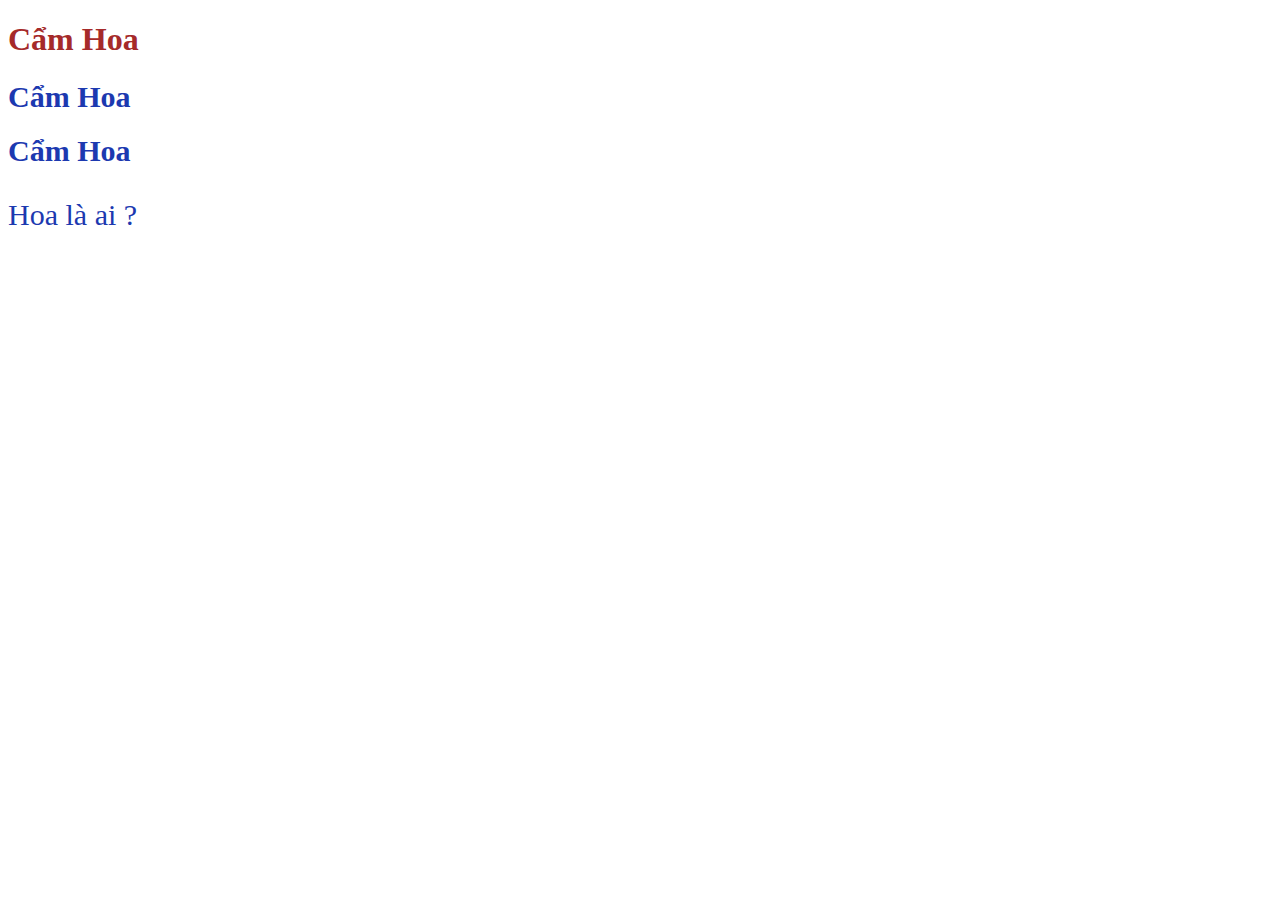
<file: index.html>
<!DOCTYPE html>
<html lang="en">
<head>
    <meta charset="UTF-8">
    <meta http-equiv="X-UA-Compatible" content="IE=edge">
    <meta name="viewport" content="width=device-width, initial-scale=1.0">
    <link rel="stylesheet" href="style.css">
    <title>ID & Class</title>
</head>
<body>
    <h1 id="first-heading">Cẩm Hoa</h1>
    <h1 class="second-heading">Cẩm Hoa</h1>
    <h1 class="second-heading">Cẩm Hoa</h1>
    <p class="second-heading">Hoa là ai ?</p>
</body>
</html>
</file>
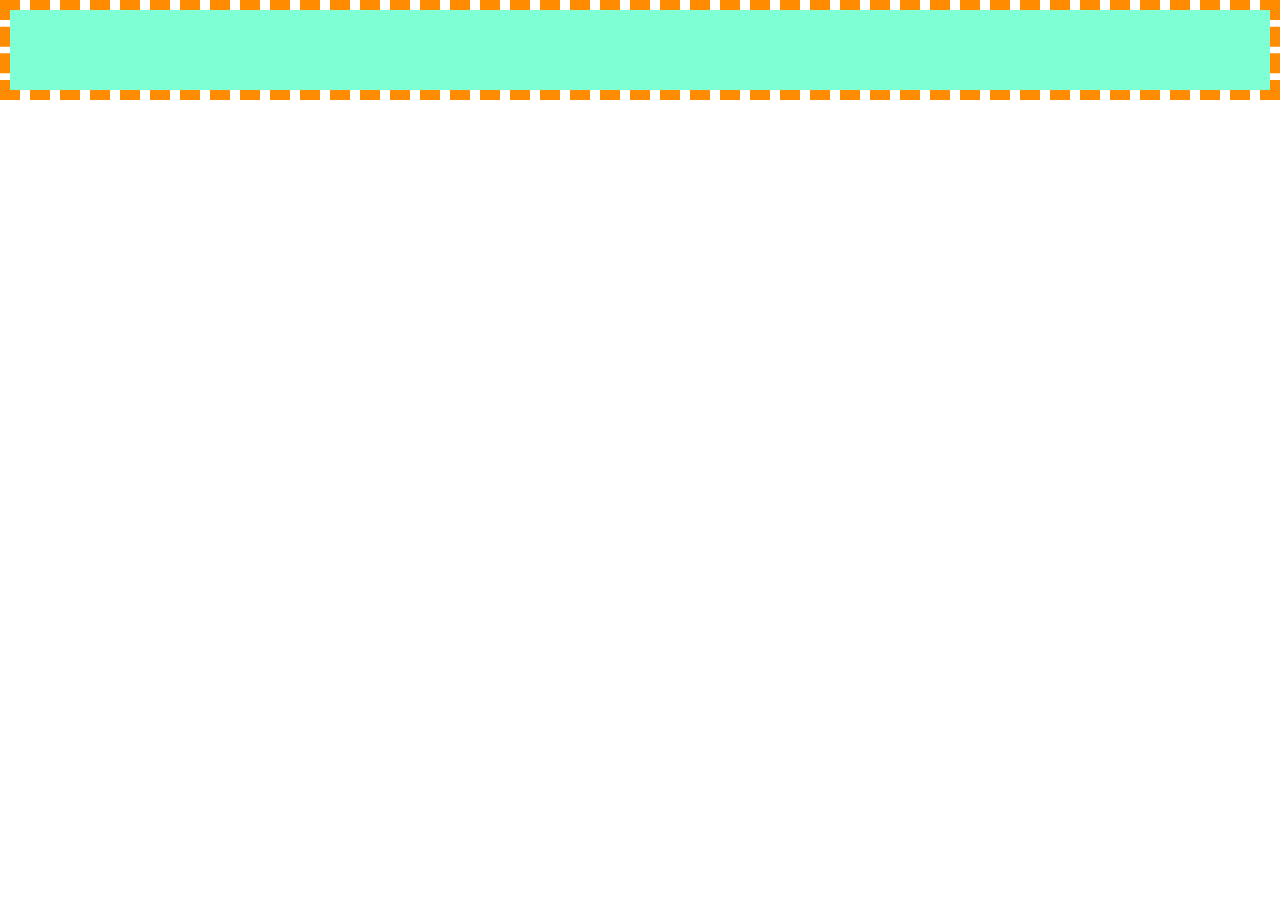
<file: Background-clip/index.html>
<!DOCTYPE html>
<html lang="en">
<head>
    <meta charset="UTF-8">
    <meta http-equiv="X-UA-Compatible" content="IE=edge">
    <meta name="viewport" content="width=device-width, initial-scale=1.0">
    <link rel="stylesheet" href="style.css">
    <title>Document</title>
</head>
<body>
    <div class="header"></div>
</body>
</html>
</file>
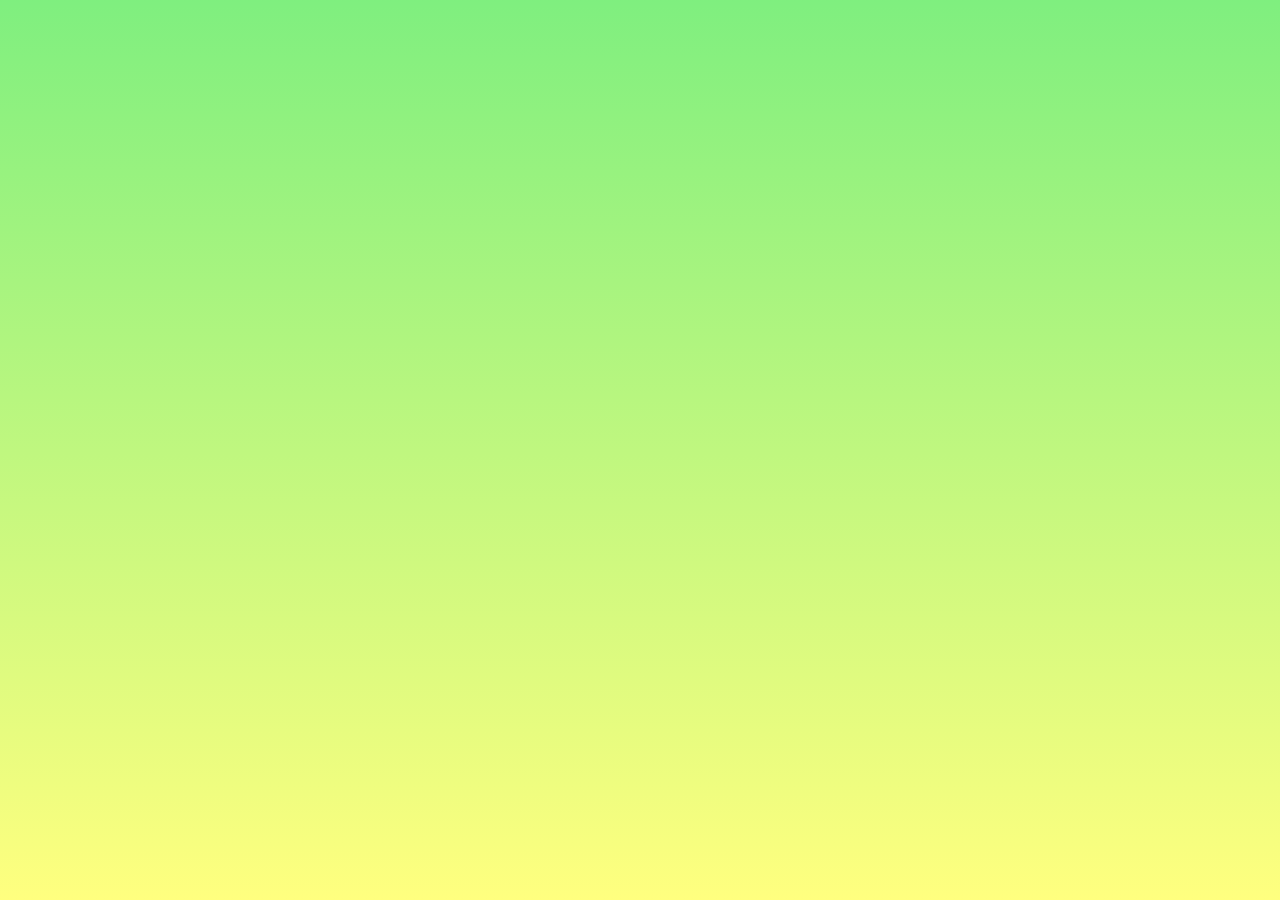
<file: Background-image/index.html>
<!DOCTYPE html>
<html lang="en">
<head>
    <meta charset="UTF-8">
    <meta name="viewport" content="width=device-width, initial-scale=1.0">
    <link rel="stylesheet" href="style.css">
    <title>Background-image</title>
</head>
<body>
    <div class="header"></div>
    <!-- <div class="go"></div> -->
</body>
</html>
</file>
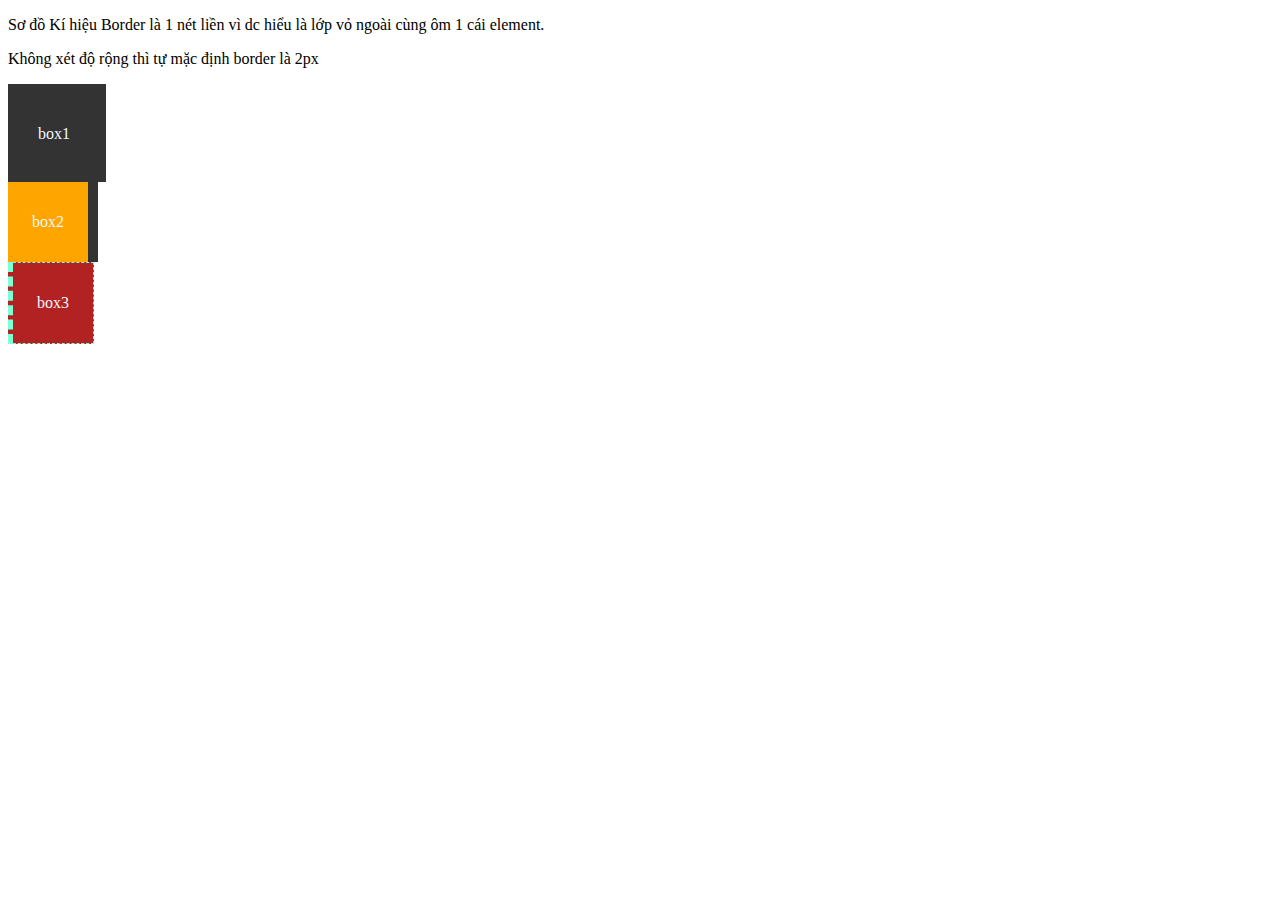
<file: BorderCss/index.html>
<!DOCTYPE html>
<html lang="en">
<head>
    <meta charset="UTF-8">
    <meta http-equiv="X-UA-Compatible" content="IE=edge">
    <meta name="viewport" content="width=device-width, initial-scale=1.0">
    <link rel="stylesheet" href="style.css">
    <title>Document</title>
</head>
<body>
    <p>
        Sơ đồ Kí hiệu Border là 1 nét liền vì dc hiểu là lớp vỏ 
        ngoài cùng ôm 1 cái element.
    </p>
    <p>
        Không xét độ rộng thì tự mặc định border là 2px
    </p>
    <div class="box box1">box1</div>
    <div class="box box2">box2</div>
    <div class="box box3">box3</div>
</body>
</html>
</file>
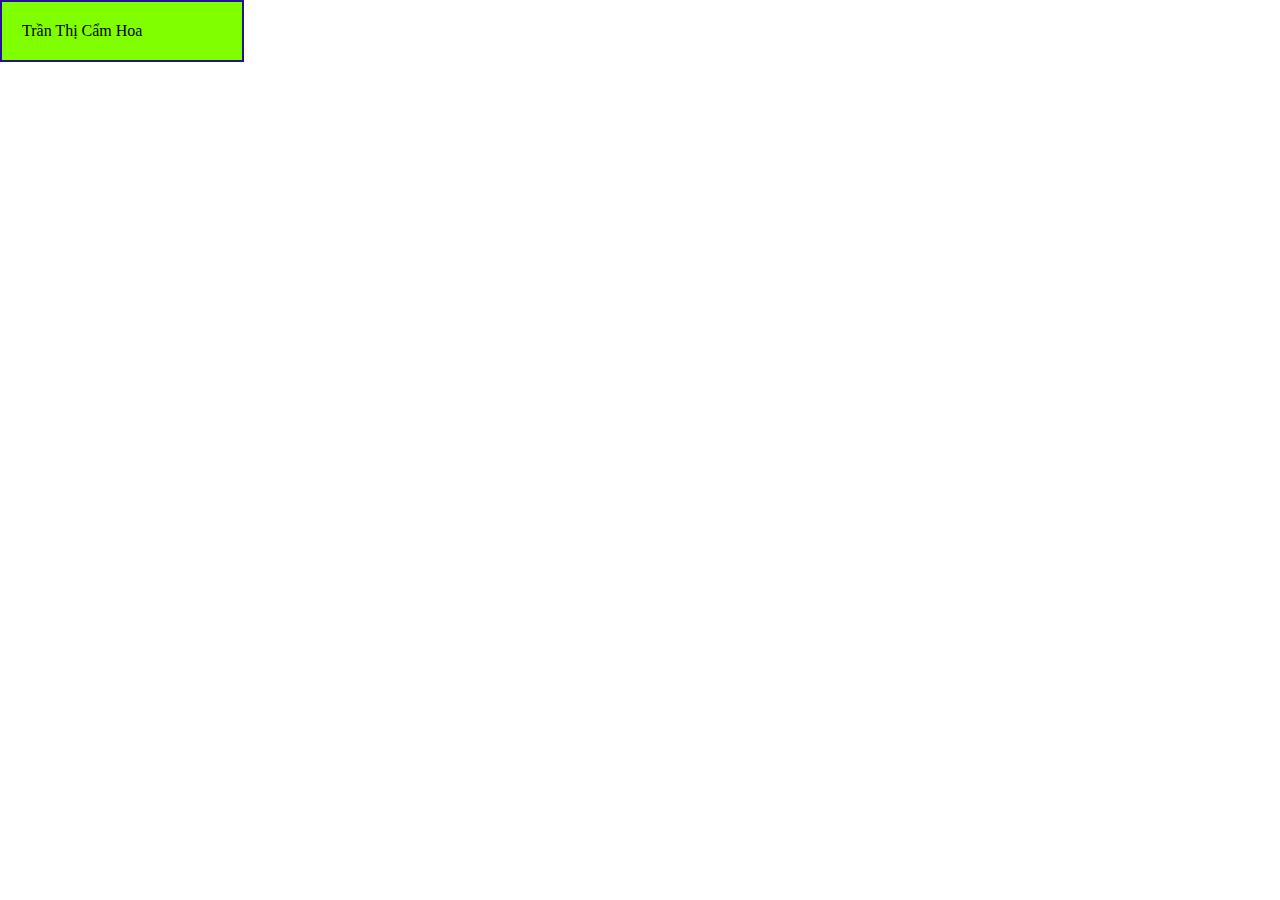
<file: Box-sizing/index.html>
<!DOCTYPE html>
<html lang="en">
<head>
    <meta charset="UTF-8">
    <meta http-equiv="X-UA-Compatible" content="IE=edge">
    <meta name="viewport" content="width=device-width, initial-scale=1.0">
    <link rel="stylesheet" href="style.css">
    <title>Box-sizing</title>
</head>
<body>
    <div class="box">
        Trần Thị Cẩm Hoa
    </div>
</body>
</html>
</file>
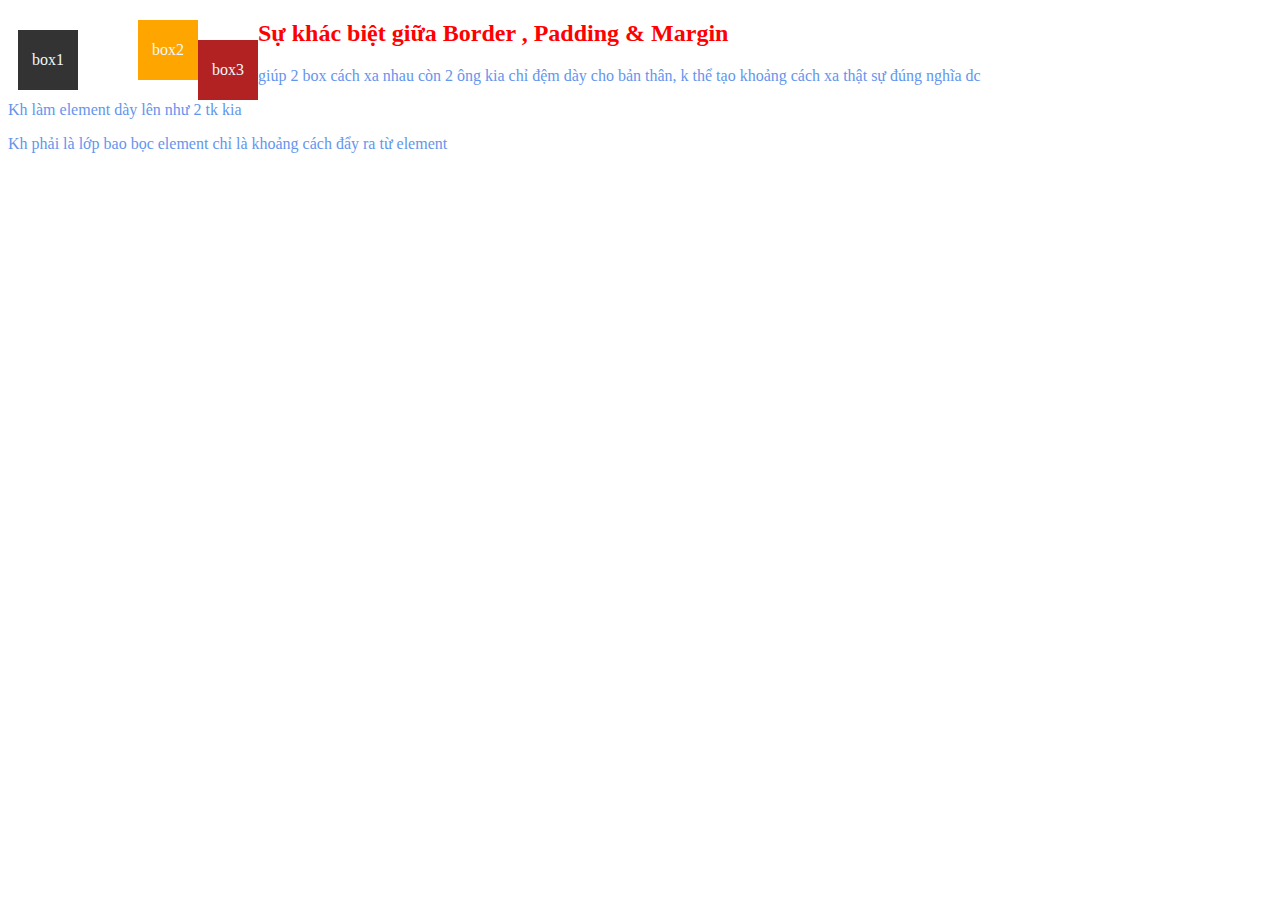
<file: MarginCss/index.html>
<!DOCTYPE html>
<html lang="en">
<head>
    <meta charset="UTF-8">
    <meta http-equiv="X-UA-Compatible" content="IE=edge">
    <meta name="viewport" content="width=device-width, initial-scale=1.0">
    <link rel="stylesheet" href="style.css">
    <title>Document</title>
</head>
<body>
    <div class="box box1">box1</div>
    <div class="box box2">box2</div>
    <div class="box box3">box3</div>
    <h2>
        Sự khác biệt giữa Border , Padding & Margin
    </h2>
    <p>
        giúp 2 box cách xa nhau 
        còn 2 ông kia chỉ đệm dày cho bản thân, k thể tạo khoảng cách xa thật sự đúng nghĩa dc
    </p>
    <p>
        Kh làm element dày lên như 2 tk kia
    </p>
    <p class="khac">
        Kh phải là lớp bao bọc element chỉ là khoảng cách đẩy ra từ element
    </p>
</body>
</html>
</file>
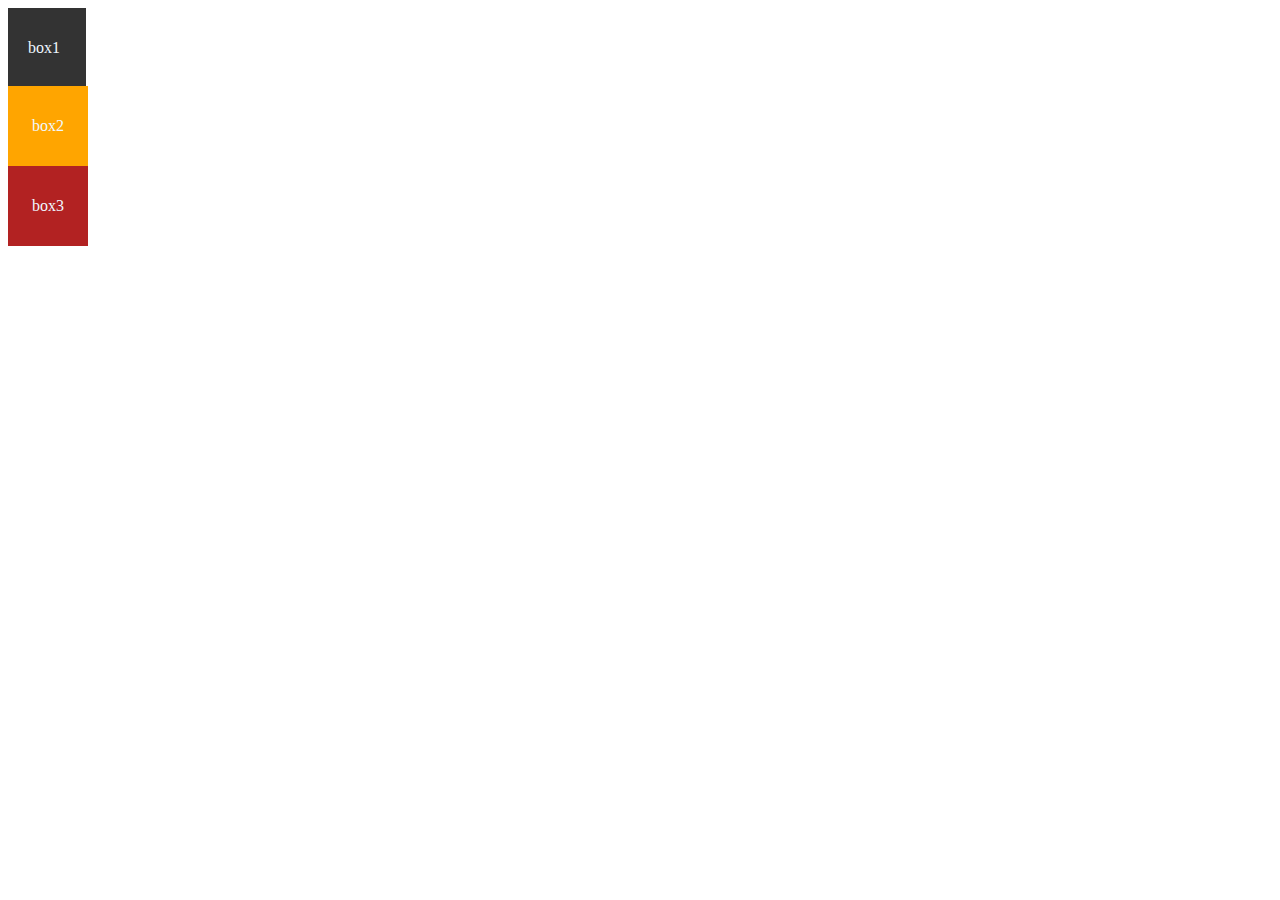
<file: PaddingCss/index.html>
<!DOCTYPE html>
<html lang="en">
<head>
    <meta charset="UTF-8">
    <meta http-equiv="X-UA-Compatible" content="IE=edge">
    <meta name="viewport" content="width=device-width, initial-scale=1.0">
    <link rel="stylesheet" href="style.css">
    <title>Padding Css</title>
    <!--đệm thêm vào-->
</head>
<body>
    <div class="box box1">box1</div>
    <div class="box box2">box2</div>
    <div class="box box3">box3</div>
</body>
</html>
</file>
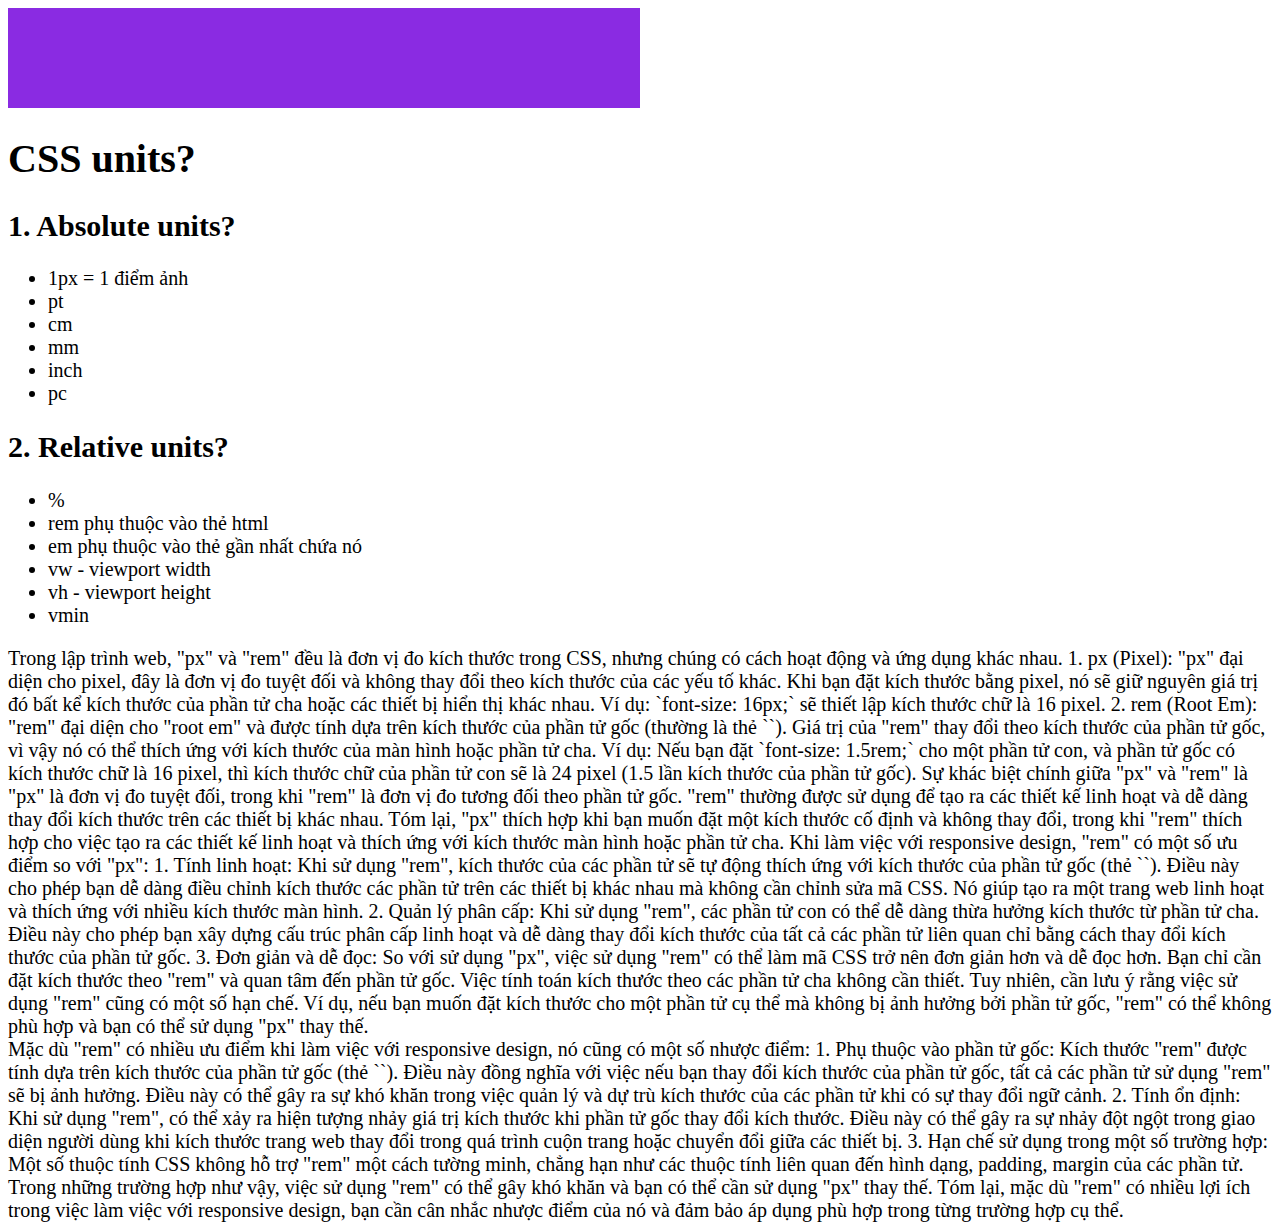
<file: units/index.html>
<!DOCTYPE html>
<html lang="en">
<head>
    <meta charset="UTF-8">
    <meta http-equiv="X-UA-Compatible" content="IE=edge">
    <meta name="viewport" content="width=device-width, initial-scale=1.0">
    <link rel="stylesheet" href="style.css">
</head>
<body>
    <div class="box">

    </div>
    <div>
        <h1>
            CSS units?
        </h1>
        <h2>
            1. Absolute units?
        </h2>
        <!--tuyet doi-->

        <ul>
            <li>1px = 1 điểm ảnh</li>
            <li>pt</li>
            <li>cm</li>
            <li>mm</li>
            <li>inch</li>
            <li>pc</li>
        </ul>
        <h2>2. Relative units?</h2>
        <!--Tuong doi , mang tính kế thừa-->

        
        <ul>
            <li>%</li>
            <!--phụ thuộc vào thằng chứa nó-->
            <li>rem phụ thuộc vào thẻ html</li>
            <li>em phụ thuộc vào thẻ gần nhất chứa nó</li>
            <li>vw - viewport width</li>
            <li>vh - viewport height</li>
            <li>vmin</li>
        </ul>
        
Trong lập trình web, "px" và "rem" đều là đơn vị đo kích thước trong CSS, nhưng chúng có cách hoạt động và ứng dụng khác nhau.

1. px (Pixel): "px" đại diện cho pixel, đây là đơn vị đo tuyệt đối và không thay đổi theo kích thước của các yếu tố khác. 
Khi bạn đặt kích thước bằng pixel, nó sẽ giữ nguyên giá trị đó bất kể kích thước của phần tử cha hoặc các thiết bị hiển thị khác nhau.
        Ví dụ: `font-size: 16px;` sẽ thiết lập kích thước chữ là 16 pixel.

2. rem (Root Em): "rem" đại diện cho "root em" và được tính dựa trên kích thước của phần tử gốc (thường là thẻ `<html>`). 
    Giá trị của "rem" thay đổi theo kích thước của phần tử gốc, vì vậy nó có thể thích ứng với kích thước của màn hình hoặc phần tử cha.
    Ví dụ: Nếu bạn đặt `font-size: 1.5rem;` cho một phần tử con, và phần tử gốc có kích thước chữ là 16 pixel, thì kích thước chữ 
    của phần tử con sẽ là 24 pixel (1.5 lần kích thước của phần tử gốc).

Sự khác biệt chính giữa "px" và "rem" là "px" là đơn vị đo tuyệt đối, trong khi "rem" là đơn vị đo tương đối theo phần tử gốc. 
    "rem" thường được sử dụng để tạo ra các thiết kế linh hoạt và dễ dàng thay đổi kích thước trên các thiết bị khác nhau.

Tóm lại, "px" thích hợp khi bạn muốn đặt một kích thước cố định và không thay đổi, trong khi "rem" thích hợp cho việc tạo ra các 
    thiết kế linh hoạt và thích ứng với kích thước màn hình hoặc phần tử cha.




    Khi làm việc với responsive design, "rem" có một số ưu điểm so với "px":

1. Tính linh hoạt: Khi sử dụng "rem", kích thước của các phần tử sẽ tự động thích ứng với kích thước của phần tử gốc (thẻ `<html>`). Điều này cho phép bạn dễ dàng điều chỉnh kích thước các phần tử trên các thiết bị khác nhau mà không cần chỉnh sửa mã CSS. Nó giúp tạo ra một trang web linh hoạt và thích ứng với nhiều kích thước màn hình.

2. Quản lý phân cấp: Khi sử dụng "rem", các phần tử con có thể dễ dàng thừa hưởng kích thước từ phần tử cha. Điều này cho phép bạn xây dựng cấu trúc phân cấp linh hoạt và dễ dàng thay đổi kích thước của tất cả các phần tử liên quan chỉ bằng cách thay đổi kích thước của phần tử gốc.

3. Đơn giản và dễ đọc: So với sử dụng "px", việc sử dụng "rem" có thể làm mã CSS trở nên đơn giản hơn và dễ đọc hơn. Bạn chỉ cần đặt kích thước theo "rem" và quan tâm đến phần tử gốc. Việc tính toán kích thước theo các phần tử cha không cần thiết.

Tuy nhiên, cần lưu ý rằng việc sử dụng "rem" cũng có một số hạn chế. Ví dụ, nếu bạn muốn đặt kích thước cho một phần tử cụ thể mà không bị ảnh hưởng bởi phần tử gốc, "rem" có thể không phù hợp và bạn có thể sử dụng "px" thay thế.
    </div>

    Mặc dù "rem" có nhiều ưu điểm khi làm việc với responsive design, nó cũng có một số nhược điểm:

1. Phụ thuộc vào phần tử gốc: Kích thước "rem" được tính dựa trên kích thước của phần tử gốc (thẻ `<html>`). Điều này đồng nghĩa với việc nếu bạn thay đổi kích thước của phần tử gốc, tất cả các phần tử sử dụng "rem" sẽ bị ảnh hưởng. Điều này có thể gây ra sự khó khăn trong việc quản lý và dự trù kích thước của các phần tử khi có sự thay đổi ngữ cảnh.

2. Tính ổn định: Khi sử dụng "rem", có thể xảy ra hiện tượng nhảy giá trị kích thước khi phần tử gốc thay đổi kích thước. Điều này có thể gây ra sự nhảy đột ngột trong giao diện người dùng khi kích thước trang web thay đổi trong quá trình cuộn trang hoặc chuyển đổi giữa các thiết bị.

3. Hạn chế sử dụng trong một số trường hợp: Một số thuộc tính CSS không hỗ trợ "rem" một cách tường minh, chẳng hạn như các thuộc tính liên quan đến hình dạng, padding, margin của các phần tử. Trong những trường hợp như vậy, việc sử dụng "rem" có thể gây khó khăn và bạn có thể cần sử dụng "px" thay thế.

Tóm lại, mặc dù "rem" có nhiều lợi ích trong việc làm việc với responsive design, bạn cần cân nhắc nhược điểm của nó và đảm bảo áp dụng phù hợp trong từng trường hợp cụ thể.
</body>
</html>
</file>
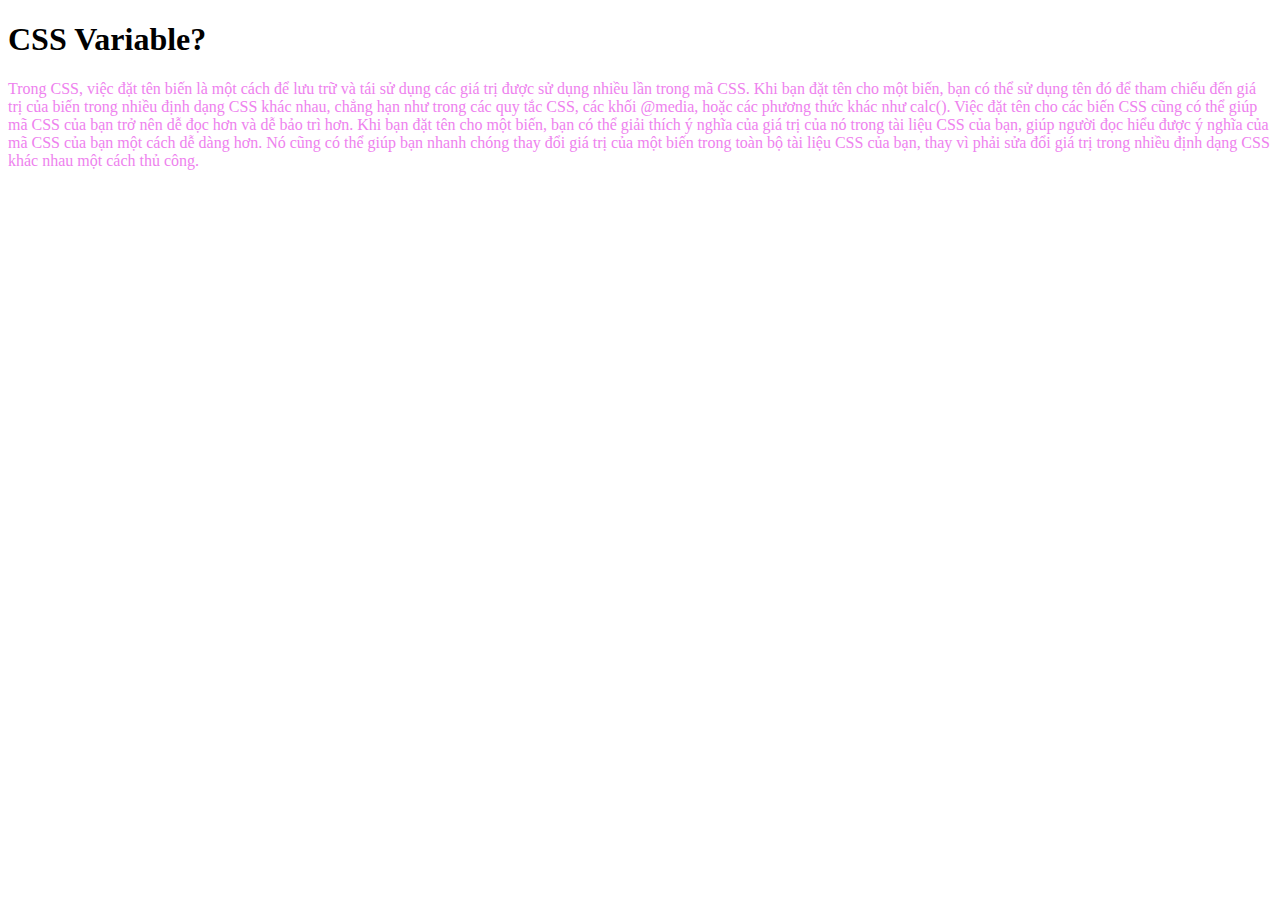
<file: Variable/index.html>
<!DOCTYPE html>
<html lang="en">
<head>
    <meta charset="UTF-8">
    <meta http-equiv="X-UA-Compatible" content="IE=edge">
    <meta name="viewport" content="width=device-width, initial-scale=1.0">
    <link rel="stylesheet" href="style.css">
    <title>Variable</title>
</head>
<body>
    <div>
        <h1>
            CSS Variable?
        </h1>
        <p>
            Trong CSS, việc đặt tên biến là một cách để lưu trữ và tái sử 
            dụng các giá trị được sử dụng nhiều lần trong mã CSS. Khi bạn đặt 
            tên cho một biến, bạn có thể sử dụng tên đó để tham chiếu đến giá trị 
            của biến trong nhiều định dạng CSS khác nhau, chẳng hạn như trong các 
            quy tắc CSS, các khối @media, hoặc các phương thức khác như calc().

            Việc đặt tên cho các biến CSS cũng có thể giúp mã CSS của bạn trở nên 
            dễ đọc hơn và dễ bảo trì hơn. Khi bạn đặt tên cho một biến, bạn có thể 
            giải thích ý nghĩa của giá trị của nó trong tài liệu CSS của bạn, giúp 
            người đọc hiểu được ý nghĩa của mã CSS của bạn một cách dễ dàng hơn. 
            Nó cũng có thể giúp bạn nhanh chóng thay đổi giá trị của một biến trong 
            toàn bộ tài liệu CSS của bạn, thay vì phải sửa đổi giá trị trong nhiều 
            định dạng CSS khác nhau một cách thủ công.
        </p>
    </div>
</body>
</html>
</file>
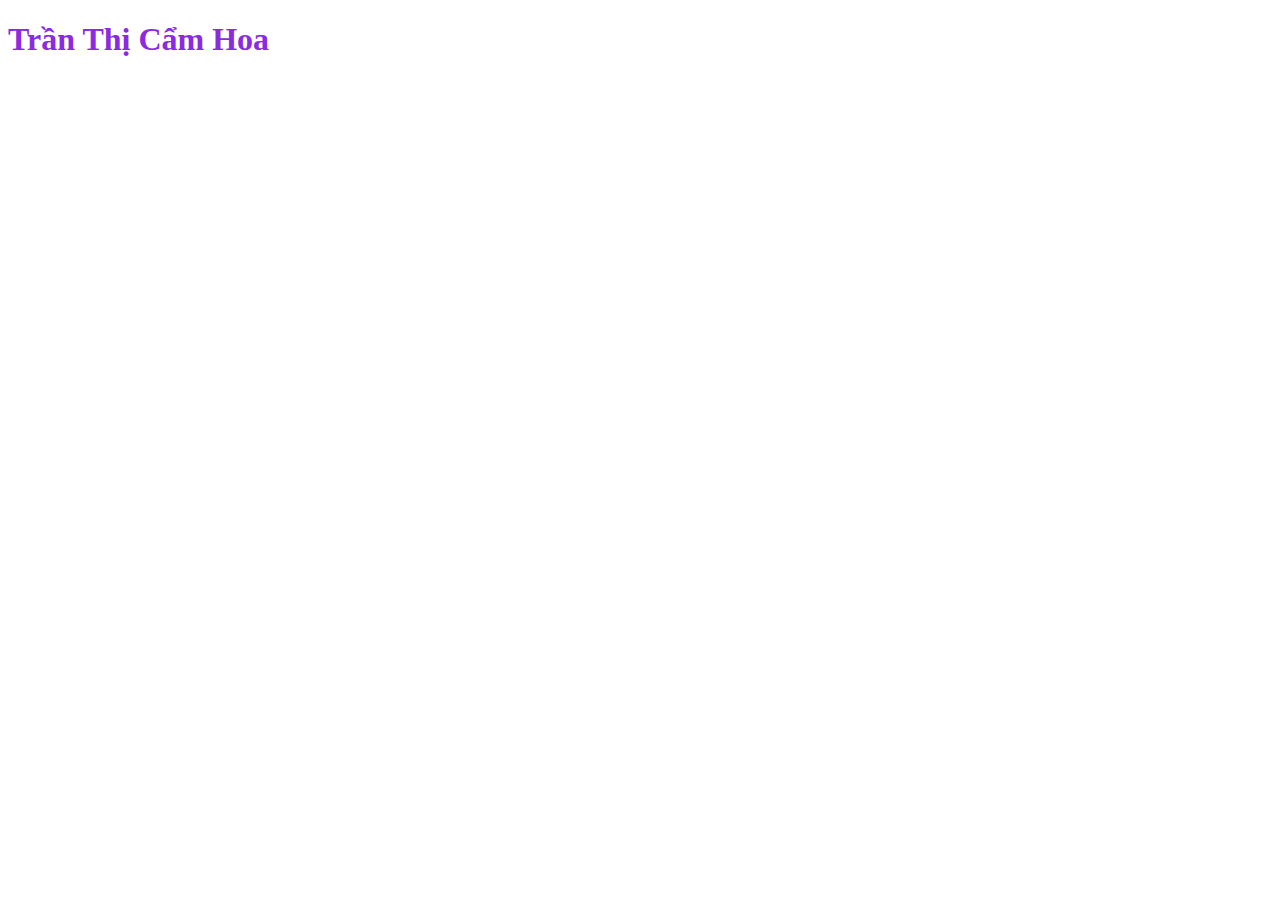
<file: Priority.html>
<!DOCTYPE html>
<html lang="en">
<head>
    <meta charset="UTF-8">
    <meta http-equiv="X-UA-Compatible" content="IE=edge">
    <meta name="viewport" content="width=device-width, initial-scale=1.0">
    <link rel="stylesheet" href="main.css">
    <style>
        h1 {
            color: blueviolet;
        }
    </style>
    <title>Độ ưu tiên trong CSS</title>
</head>
<body>
    <h1>Trần Thị Cẩm Hoa</h1>
</body>
</html>
</file>
<file: style.css>
#first-heading {
    color: brown;
}

.second-heading {
    color: #1C39B0;
    font-size: 30px;
}
</file>
<file: Background-clip/style.css>
html, body {
    margin: 0;
}
.header {
    width: 100%;
    height: 100px;
    background-color: aquamarine;
    padding: 20px;
    box-sizing: border-box;
    border: 10px dashed darkorange;
    background-clip: padding-box;
    /* background đổ từ padding
    content-box : set màu mỗi content (ở giữa)
    border-box : mặc định */
}
</file>
<file: Background-image/style.css>
html, body {
    margin: 0;
}

.header {
    width: 100%;
    height: 100vh;
    background-image: linear-gradient(0, rgba(255,255,0, 0.5), rgba(0, 223, 0, 0.5)),
    url('https://th.bing.com/th/id/R.a120c77950d0515fb9a4f476c4e8602f?rik=99ea%2bVx3Am45zg&pid=ImgRaw&r=0'),
    url('https://scontent.fdad1-4.fna.fbcdn.net/v/t39.30808-6/326716330_1216381365924486_5010560332914761138_n.jpg?_nc_cat=100&ccb=1-7&_nc_sid=e3f864&_nc_ohc=AfGfanQyNMgAX-L7CRC&_nc_ht=scontent.fdad1-4.fna&oh=00_AfB_c-zlhB-B-YnAI7J_2-cq6skPuvGq5G1xOGkhnQmEuA&oe=648982C2');
    /* Ảnh nào link trc thì hiện trc đè lên mấy hình sau */
    background-repeat: no-repeat;
    
    /* Mất đi thuộc tính lặp lại */
    /* repeat-x : lặp lại chiều ngang
    repeat-y : lặp lại chiều dọc */
    background-size: 100% 100%;
    /* Chiều ngang tự động */
}

.go {
    width: 200px;
    height: 300px;
    background-image: linear-gradient(90deg, #23B5, #13CB91);
}
</file>
<file: BorderCss/style.css>
.box{
    width: 60px;
    height: 60px;
    color: aliceblue;
    display: flex;
    align-items: center;
    justify-content: center;
}

.box1 {
    background-color: #333;
    padding: 10px 12px 8px 6px;
    /* đệm bên trên phải dưới trái */
    border: 10px solid #333;
}

.box2 {
    background-color: orange;
    padding: 10px;
    /* đệm 4 phía  */
    border-right: 10px solid #333;
}
.box3 {
    background-color: firebrick;
    padding-top: 10px;
    /* đẩy lên trên 10px */
    padding-left: 10px;
    padding-bottom: 10px;
    padding-right: 10px;
    border-width: 1px;
    border-left: 5px;
    border-style: dashed;
    /* nét đứt  */
    border-color: aquamarine;
}
</file>
<file: Box-sizing/style.css>
html, body {
    margin: 0;
}

.box {
    width: 200px;
    width: 200px;
    color: black;
    background-color: chartreuse;
    padding: 20px;
    border: 2px solid #251196;
    box-sizing: border-box;
    /* Tự động tính toán  */
}

.box {
    box-sizing: unset;
    /*Ghi đè lên để hủy-Tự động hủy cái box-sizing: border-box; */
}
</file>
<file: MarginCss/style.css>
.box{
    width: 60px;
    height: 60px;
    color: aliceblue;
    display: flex;
    align-items: center;
    justify-content: center;
    float: left;
    /* chịu ảnh hưởng và đẩy các element sang bên trái, cùng nằm trên 1 chiều ngang */
}

.box1 {
    background-color: #333;
    margin: 10px;
    /* trên dưới / trái phải
    trên / trái phải / dưới
    trên / phải / dưới / trái */
}

.box2 {
    background-color: orange;
    margin-left: 50px;
}
.box3 {
    background-color: firebrick;
    margin-top: 20px;
}
p {
    color: cornflowerblue;
}
h2 {
    color: red;
}
</file>
<file: PaddingCss/style.css>
.box{
    width: 60px;
    height: 60px;
    color: aliceblue;
    display: flex;
    align-items: center;
    justify-content: center;
}

.box1 {
    background-color: #333;
    padding: 10px 12px 8px 6px;
    /* đệm bên trên phải dưới trái */
}

.box2 {
    background-color: orange;
    padding: 10px;
    /* đệm 4 phía  */
}
.box3 {
    background-color: firebrick;
    padding-top: 10px;
    /* đẩy lên trên 10px */
    padding-left: 10px;
    padding-bottom: 10px;
    padding-right: 10px;
}
</file>
<file: units/style.css>
html {
    font-size: 20px;
}
.box {
    width: 50%;
    height: 100px;
    background-color: blueviolet;
}
h1 {
    font-size: 2rem;
    /* 1rem = 20px
    2rem = 40px 
    rem phhụ thuộc vào thẻ html*/
}
</file>
<file: Variable/style.css>
:root {
    --text-color : violet;
}
<!--lớp giả root đgl global-toàn cục dc use ở mọi nơi trg file css-->

h1 {
    --my-color: green;
    color: var(--my-color);
}
p {
    color: var(--text-color);
}
/* đặt theo local-use trg selector cụ thể */
</file>
<file: main.css>
h1 {
    color: chartreuse;
}
</file>
